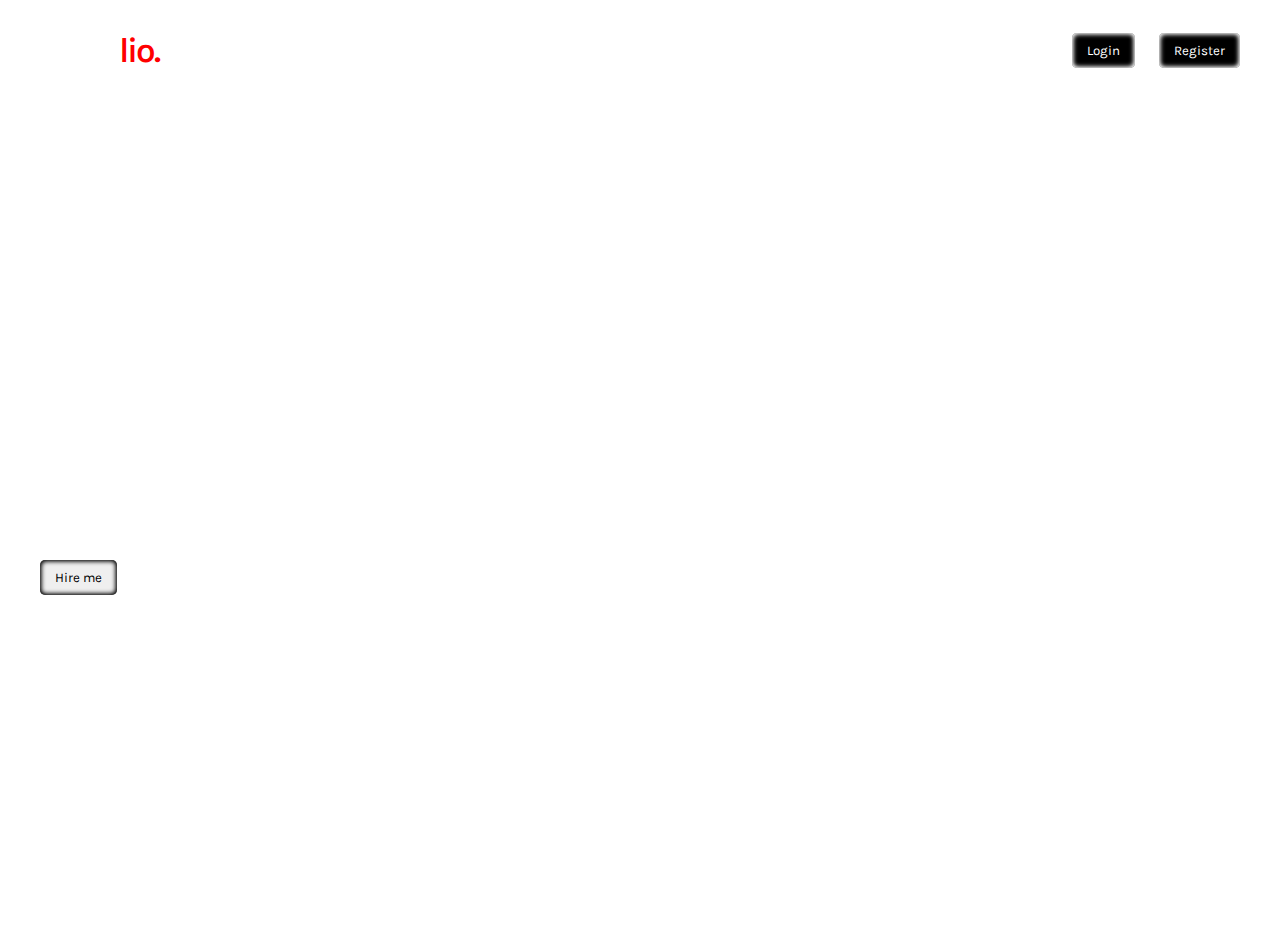
<file: Portfolio website home page/index.html>
<!DOCTYPE html>
<html lang="en">

<head>
    <meta charset="UTF-8">
    <meta name="viewport" content="width=device-width, initial-scale=1.0">
    <title>Document</title>
    <link rel="stylesheet" href="style.css">
</head>

<body>
    <nav>
        <div class="logo">
            <div class="logo1">Portfo</div>
            <div class="logo2">lio.</div>
        </div>
        <ul>
            <li><a href="#">Home</a></li>
            <li><a href="#">About</a></li>
            <li><a href="#">Services</a></li>
            <li><a href="#">Contact</a></li>
        </ul>
        <div class="buttons">
            <input type="button" value="Login">
            <input type="button" value="Register">
        </div>
    </nav>
    <div class="mainitems">
        <h1>Hello,</h1>
        <h1>It's me CoderGirl</h1>
        <p>I'm a creative and driven frontend developer with a passion for delivering innovative solutions.I have a
            track record of successfully delivering responsive websites and I thrive in collaborative team environments.
            If you're looking for a frontend developer who is passionate about creativity and innovation, let's connect
            and discuss how I can help your organization achieve its goals.</p>
            <input type="submit" value="Hire me">
    </div>
   
</body>

</html>
</file>
<file: Portfolio website home page/style.css>
@import url('https://fonts.googleapis.com/css2?family=Karla:wght@300;400;500;600;700&display=swap');

*{
    margin: 0;
    padding: 0;
    font-family: 'Karla', sans-serif;
}
body{
    width: 100%;
    min-height: 100vh;
    background-image: url(https://t3.ftcdn.net/jpg/02/97/20/90/360_F_297209036_MNHVMIAzWTzIysYMcfZMnT2uaihTtjT6.jpg);
    background-size: cover;
    background-repeat: no-repeat;
    color: white;
}
nav{
    margin: 30px;
    display: flex;
    flex-wrap: wrap;
    flex-direction: row;
    justify-content: space-between;
    align-items: center;
}
nav .logo div{
    font-size: 35px;
    font-weight: 600;
    letter-spacing: -2px;
    display: inline-block;
}
nav .logo .logo2{
    color: red;
    transform: translateX(-3px);
}

nav ul {
    display: flex;
    flex-direction: row;
    flex-wrap: wrap;
    justify-content: space-around;
    align-items: center;
}
nav ul li{
    margin: 0 10px;
    list-style-type: none;
}
nav ul li a{
    text-decoration: none;
    color: white;
    font-size: 14px;
}
nav .buttons input[type="button"]{
    background-color: black;
    color: white;
    padding: 10px 15px;
    margin: 0 10px;
    border: none;
    outline: none;
    border-radius: 5px;
    box-shadow: 1px 1px 5px inset , -1px -1px 5px inset ;
}
.mainitems{
    width: 40%;
    margin-left: 40px;
    margin-top: 25vh;
    
}
.mainitems h1{
    font-size: 45px;
    line-height: 50px;
}
.mainitems p{
    margin-top: 20px;
}
.mainitems input[type="submit"]{
    padding: 10px 15px;
    border: none;
    outline: none;
    margin-top: 30px;
    border-radius: 5px;
    box-shadow: 1px 1px 5px inset , -1px -1px 5px inset ;
}
</file>
